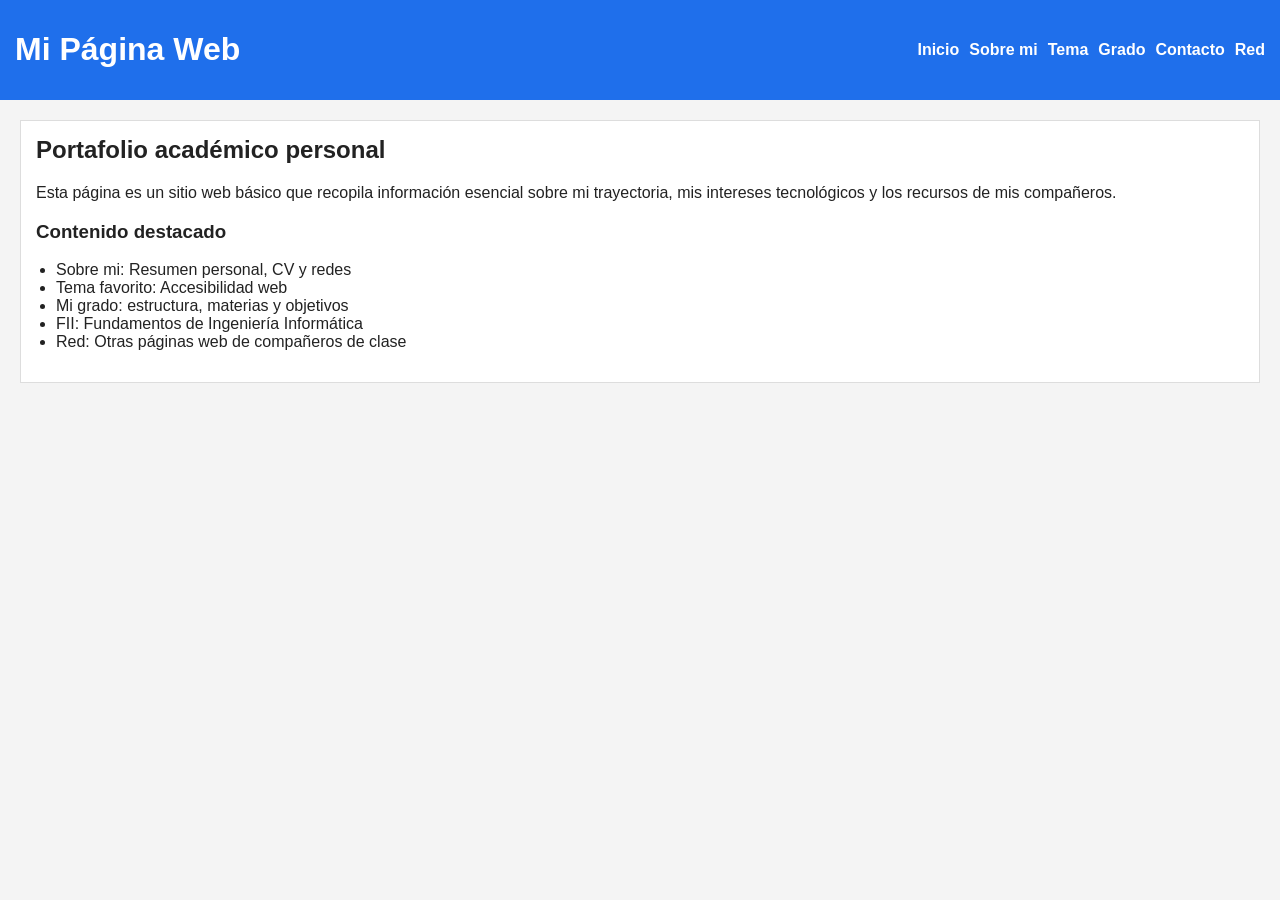
<file: docs/index.html>
<!DOCTYPE html>
<html lang="es">
<head>
  <meta charset="UTF-8">
  <meta name="viewport" content="width=device-width, initial-scale=1.0">
  <title>Mi Página Web</title>
  <link rel="stylesheet" href="css/styles.css">
</head>
<body>
  <header>
    <div class="navbar">
      <h1>Mi Página Web</h1>
      <ul class="nav-links">
        <li><a href="index.html">Inicio</a></li>
        <li><a href="public/about.html">Sobre mi</a></li>
        <li><a href="public/topic.html">Tema</a></li>
        <li><a href="public/degree.html">Grado</a></li>
        <li><a href="public/contact.html">Contacto</a></li>
        <li><a href="public/net.html">Red</a></li>
      </ul>
    </div>
  </header>

  <main>
    <section class="hero">
      <div>
        <h2>Portafolio académico personal</h2>
        <p>Esta página es un sitio web básico que recopila información esencial sobre mi trayectoria, mis intereses tecnológicos y los recursos de mis compañeros.</p>
      </div>
      <div>
        <h3>Contenido destacado</h3>
        <ul class="list">
          <li><span class="highlight">Sobre mi:</span> Resumen personal, CV y redes</li>
          <li><span class="highlight">Tema favorito:</span> Accesibilidad web</li>
          <li><span class="highlight">Mi grado:</span> estructura, materias y objetivos</li>
          <li><span class="highlight">FII:</span> Fundamentos de Ingeniería Informática</li>
          <li><span class="highlight">Red:</span> Otras páginas web de compañeros de clase</li>
        </ul>
      </div>
    </section>

  </main>

</body>
</html>
</file>
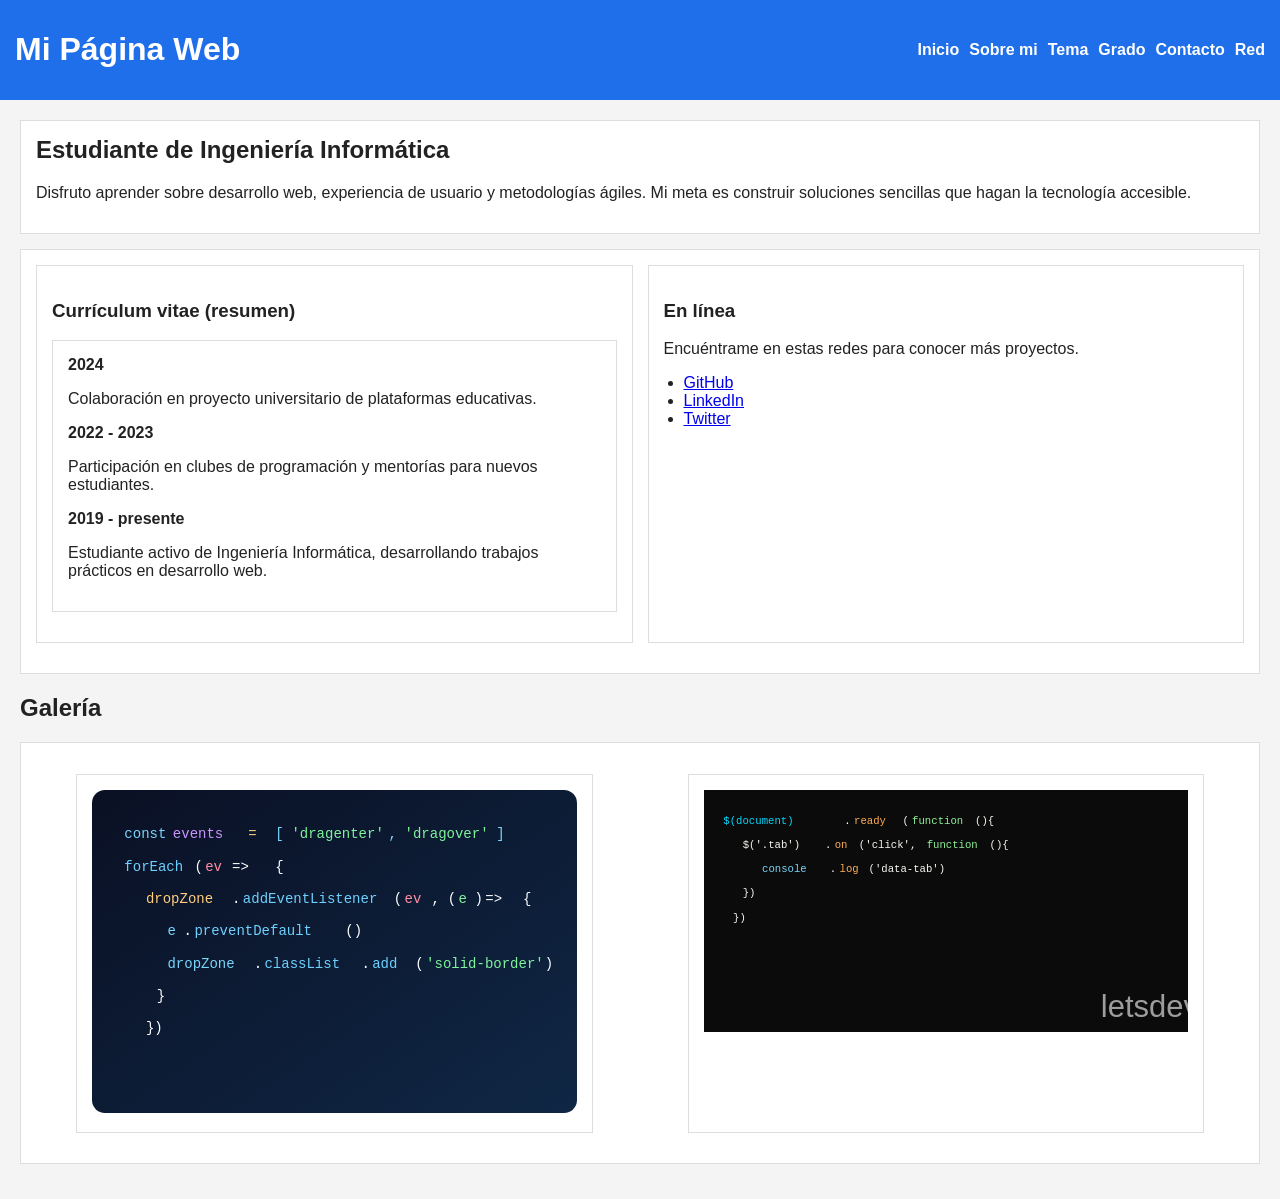
<file: docs/public/about.html>
<!DOCTYPE html>
<html lang="es">
<head>
  <meta charset="UTF-8">
  <meta name="viewport" content="width=device-width, initial-scale=1.0">
  <title>Acerca de mí</title>
  <link rel="stylesheet" href="../css/styles.css">
</head>
<body>
  <header>
    <div class="navbar">
      <h1>Mi Página Web</h1>
      <ul class="nav-links">
        <li><a href="../index.html">Inicio</a></li>
        <li><a href="about.html">Sobre mi</a></li>
        <li><a href="topic.html">Tema</a></li>
        <li><a href="degree.html">Grado</a></li>
        <li><a href="contact.html">Contacto</a></li>
        <li><a href="net.html">Red</a></li>
      </ul>
    </div>
  </header>

  <main>
    <section class="hero">
      <div>
        <h2>Estudiante de Ingeniería Informática</h2>
        <p>Disfruto aprender sobre desarrollo web, experiencia de usuario y metodologías ágiles. Mi meta es construir soluciones sencillas que hagan la tecnología accesible.</p>
      </div>
    </section>

    <section class="two-column">
      <article class="card">
        <h3>Currículum vitae (resumen)</h3>
        <div class="timeline">
          <div>
            <strong>2024</strong>
            <p>Colaboración en proyecto universitario de plataformas educativas.</p>
          </div>
          <div>
            <strong>2022 - 2023</strong>
            <p>Participación en clubes de programación y mentorías para nuevos estudiantes.</p>
          </div>
          <div>
            <strong>2019 - presente</strong>
            <p>Estudiante activo de Ingeniería Informática, desarrollando trabajos prácticos en desarrollo web.</p>
          </div>
        </div>
      </article>

      <article class="card">
        <h3>En línea</h3>
        <p class="subtle">Encuéntrame en estas redes para conocer más proyectos.</p>
        <ul class="list">
          <li><a href="https://github.com/" target="_blank" rel="noopener">GitHub</a></li>
          <li><a href="https://www.linkedin.com/" target="_blank" rel="noopener">LinkedIn</a></li>
          <li><a href="https://twitter.com/" target="_blank" rel="noopener">Twitter</a></li>
        </ul>
      </article>
    </section>

    <section>
      <h2 class="section-title">Galería</h2>
      <div class="two-column">
        <figure class="card">
          <img src="../images/code-screen-01.svg" alt="Pantalla oscura con fragmento de código colorido">
        </figure>
        <figure class="card">
          <img src="../images/code-screen-02.svg" alt="Pantalla con líneas de texto y logotipo letsdev">
        </figure>
      </div>
    </section>
  </main>
</body>
</html>
</file>
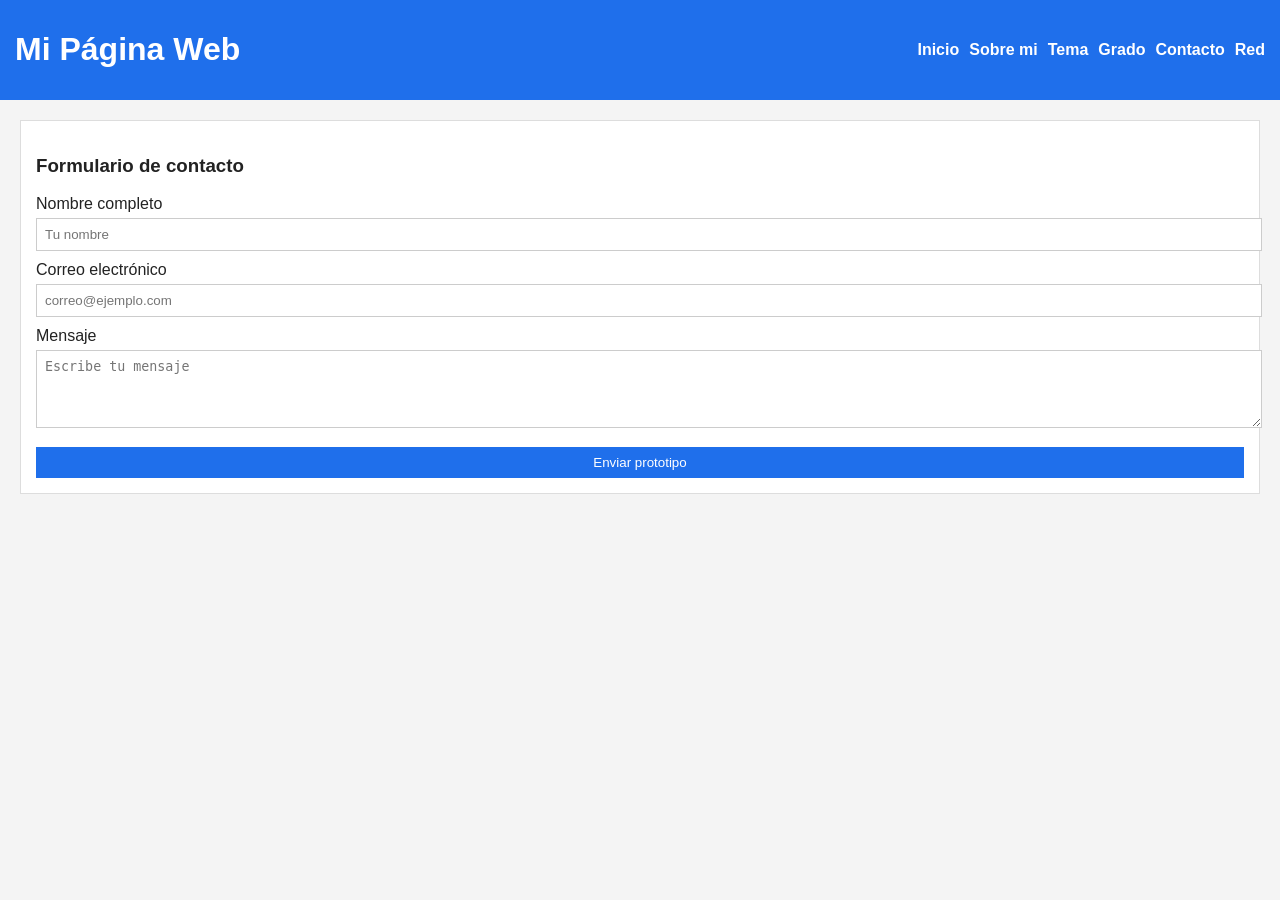
<file: docs/public/contact.html>
<!DOCTYPE html>
<html lang="es">
<head>
  <meta charset="UTF-8">
  <meta name="viewport" content="width=device-width, initial-scale=1.0">
  <title>Contacto</title>
  <link rel="stylesheet" href="../css/styles.css">
</head>
<body>
  <header>
    <div class="navbar">
      <h1>Mi Página Web</h1>
      <ul class="nav-links">
        <li><a href="../index.html">Inicio</a></li>
        <li><a href="about.html">Sobre mi</a></li>
        <li><a href="topic.html">Tema</a></li>
        <li><a href="degree.html">Grado</a></li>
        <li><a href="contact.html">Contacto</a></li>
        <li><a href="net.html">Red</a></li>
      </ul>
    </div>
  </header>

  <main>
    <section class="card">
      <h3>Formulario de contacto</h3>
      <form class="form">
        <label>
          Nombre completo
          <input type="text" placeholder="Tu nombre" required>
        </label>
        <label>
          Correo electrónico
          <input type="email" placeholder="correo@ejemplo.com" required>
        </label>
        <label>
          Mensaje
          <textarea rows="4" placeholder="Escribe tu mensaje"></textarea>
        </label>
        <button type="button">Enviar prototipo</button>
      </form>
    </section>
  </main>
</body>
</html>
</file>
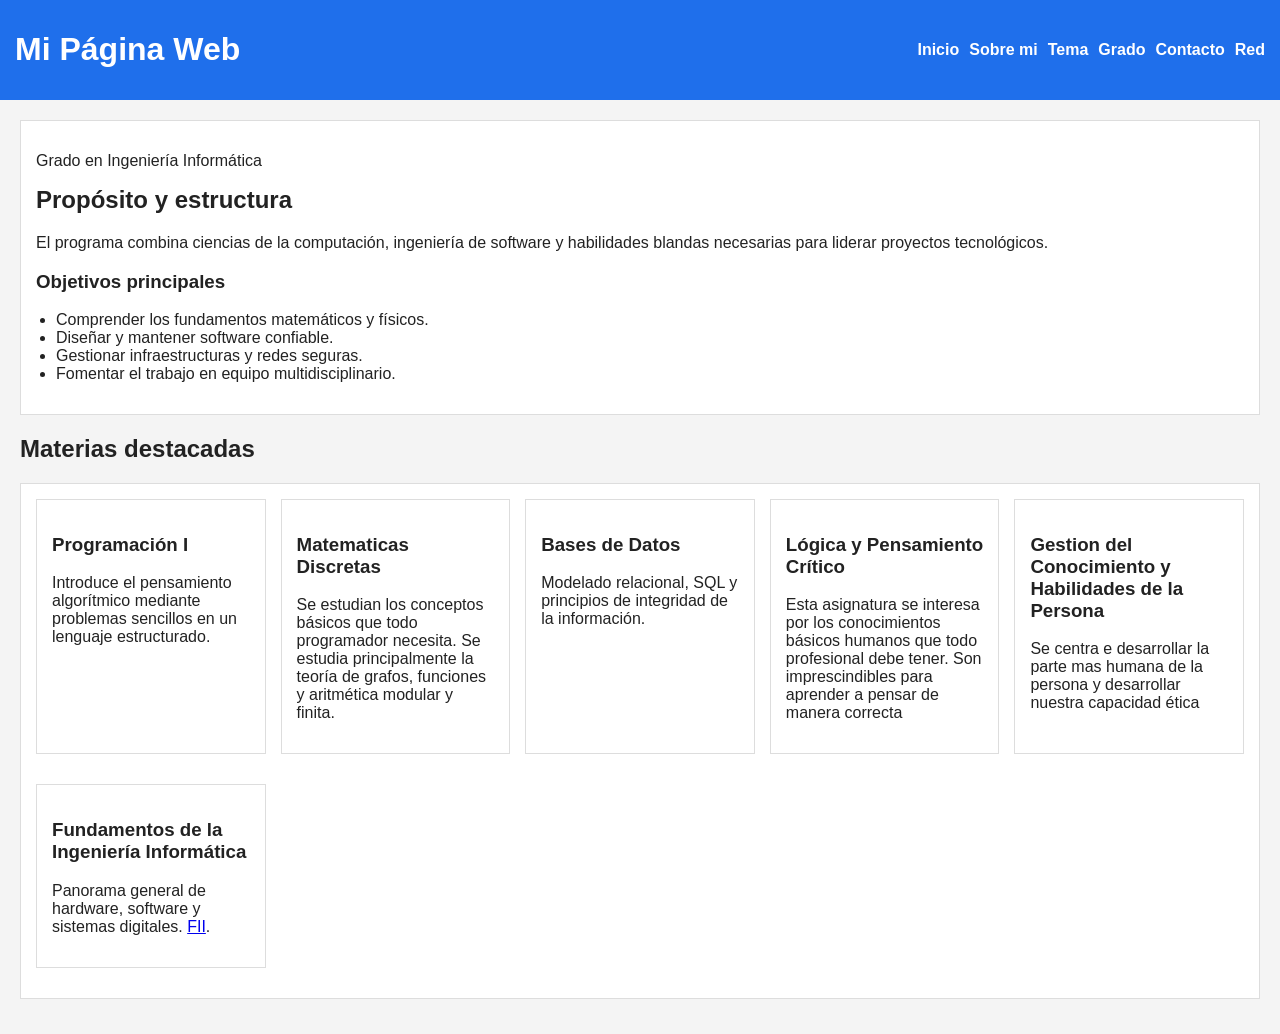
<file: docs/public/degree.html>
<!DOCTYPE html>
<html lang="es">
<head>
  <meta charset="UTF-8">
  <meta name="viewport" content="width=device-width, initial-scale=1.0">
  <title>Mi Grado</title>
  <link rel="stylesheet" href="../css/styles.css">
</head>
<body>
  <header>
    <div class="navbar">
      <h1>Mi Página Web</h1>
      <ul class="nav-links">
        <li><a href="../index.html">Inicio</a></li>
        <li><a href="about.html">Sobre mi</a></li>
        <li><a href="topic.html">Tema</a></li>
        <li><a href="degree.html">Grado</a></li>
        <li><a href="contact.html">Contacto</a></li>
        <li><a href="net.html">Red</a></li>
      </ul>
    </div>
  </header>

  <main>
    <section class="hero">
      <div>
        <p class="badge">Grado en Ingeniería Informática</p>
        <h2>Propósito y estructura</h2>
        <p>El programa combina ciencias de la computación, ingeniería de software y habilidades blandas necesarias para liderar proyectos tecnológicos.</p>
      </div>
      <div>
        <h3>Objetivos principales</h3>
        <ul class="list">
          <li>Comprender los fundamentos matemáticos y físicos.</li>
          <li>Diseñar y mantener software confiable.</li>
          <li>Gestionar infraestructuras y redes seguras.</li>
          <li>Fomentar el trabajo en equipo multidisciplinario.</li>
        </ul>
      </div>
    </section>

    <section>
      <h2 class="section-title">Materias destacadas</h2>
      <div class="card-grid">
        <article class="card">
          <h3>Programación I</h3>
          <p>Introduce el pensamiento algorítmico mediante problemas sencillos en un lenguaje estructurado.</p>
        </article>
        <article class="card">
          <h3>Matematicas Discretas</h3>
          <p>Se estudian los conceptos básicos que todo programador necesita. Se estudia principalmente la teoría de grafos, funciones y aritmética modular y finita.</p>
        </article>
        <article class="card">
          <h3>Bases de Datos</h3>
          <p>Modelado relacional, SQL y principios de integridad de la información.</p>
        </article>
        <article class="card">
          <h3>Lógica y Pensamiento Crítico</h3>
          <p>Esta asignatura se interesa por los conocimientos básicos humanos que todo profesional debe tener. Son imprescindibles para aprender a pensar de manera correcta</p>
        </article>
        <article class="card">
          <h3>Gestion del Conocimiento y Habilidades de la Persona</h3>
          <p>Se centra e desarrollar la parte mas humana de la persona y desarrollar nuestra capacidad ética</p>
        </article>
        <article class="card">
          <h3>Fundamentos de la Ingeniería Informática</h3>
          <p>Panorama general de hardware, software y sistemas digitales. <a class="highlight" href="fii.html">FII</a>.</p>
        </article>
      </div>
    </section>
  </main>
</body>
</html>
</file>
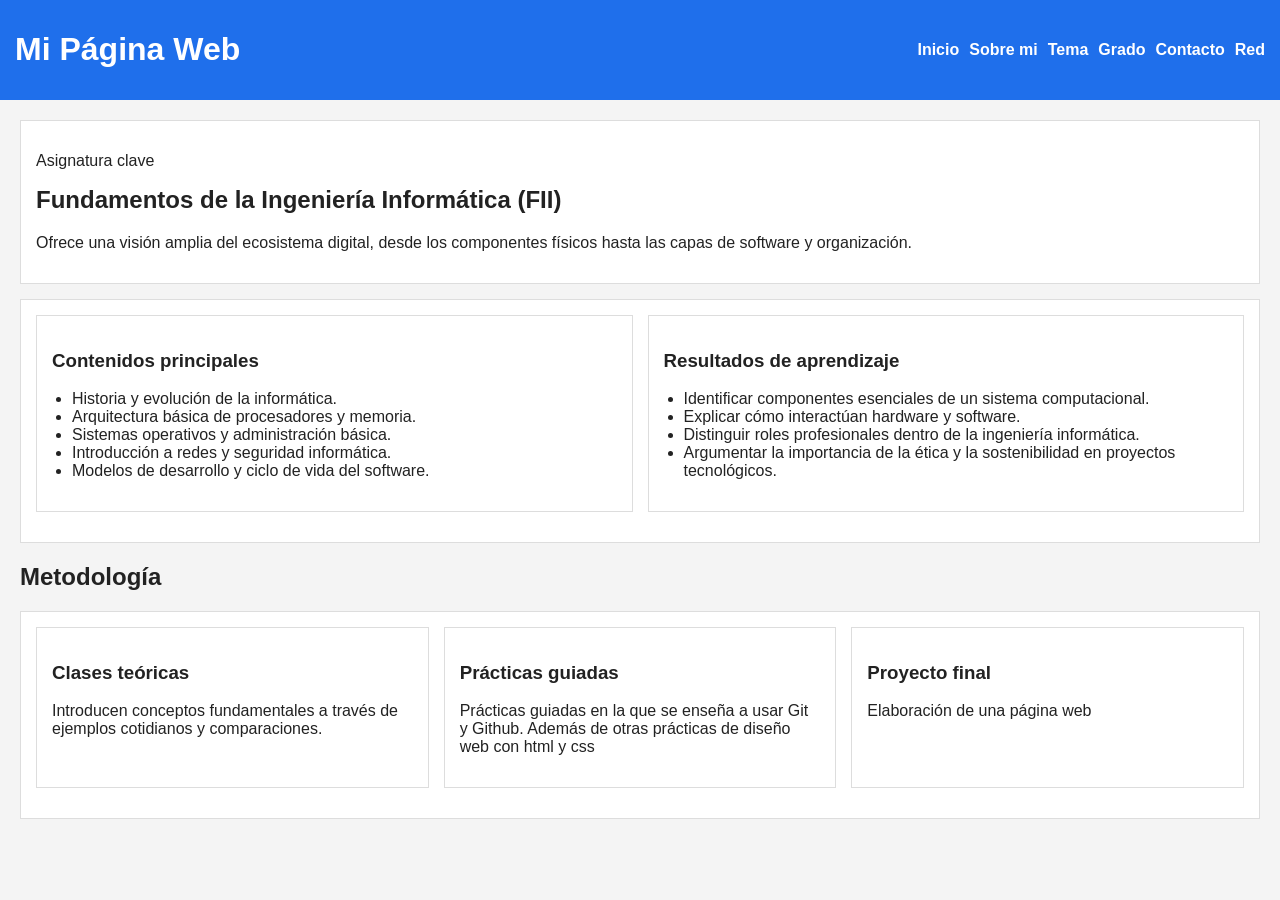
<file: docs/public/fii.html>
<!DOCTYPE html>
<html lang="es">
<head>
  <meta charset="UTF-8">
  <meta name="viewport" content="width=device-width, initial-scale=1.0">
  <title>Fundamentos de la Ingeniería Informática</title>
  <link rel="stylesheet" href="../css/styles.css">
</head>
<body>
  <header>
    <div class="navbar">
      <h1>Mi Página Web</h1>
      <ul class="nav-links">
        <li><a href="../index.html">Inicio</a></li>
        <li><a href="about.html">Sobre mi</a></li>
        <li><a href="topic.html">Tema</a></li>
        <li><a href="degree.html">Grado</a></li>
        <li><a href="contact.html">Contacto</a></li>
        <li><a href="net.html">Red</a></li>
      </ul>
    </div>
  </header>

  <main>
    <section class="hero">
      <div>
        <p class="badge">Asignatura clave</p>
        <h2>Fundamentos de la Ingeniería Informática (FII)</h2>
        <p>Ofrece una visión amplia del ecosistema digital, desde los componentes físicos hasta las capas de software y organización.</p>
      </div>
    </section>

    <section class="two-column">
      <article class="card">
        <h3>Contenidos principales</h3>
        <ul class="list">
          <li>Historia y evolución de la informática.</li>
          <li>Arquitectura básica de procesadores y memoria.</li>
          <li>Sistemas operativos y administración básica.</li>
          <li>Introducción a redes y seguridad informática.</li>
          <li>Modelos de desarrollo y ciclo de vida del software.</li>
        </ul>
      </article>
      <article class="card">
        <h3>Resultados de aprendizaje</h3>
        <ul class="list">
          <li>Identificar componentes esenciales de un sistema computacional.</li>
          <li>Explicar cómo interactúan hardware y software.</li>
          <li>Distinguir roles profesionales dentro de la ingeniería informática.</li>
          <li>Argumentar la importancia de la ética y la sostenibilidad en proyectos tecnológicos.</li>
        </ul>
      </article>
    </section>

    <section>
      <h2 class="section-title">Metodología</h2>
      <div class="card-grid">
        <article class="card">
          <h3>Clases teóricas</h3>
          <p>Introducen conceptos fundamentales a través de ejemplos cotidianos y comparaciones.</p>
        </article>
        <article class="card">
          <h3>Prácticas guiadas</h3>
          <p>Prácticas guiadas en la que se enseña a usar Git y Github. Además de otras prácticas de diseño web con html y css</p>
        </article>
        <article class="card">
          <h3>Proyecto final</h3>
          <p>Elaboración de una página web</p>
        </article>
      </div>
    </section>
  </main>
</body>
</html>
</file>
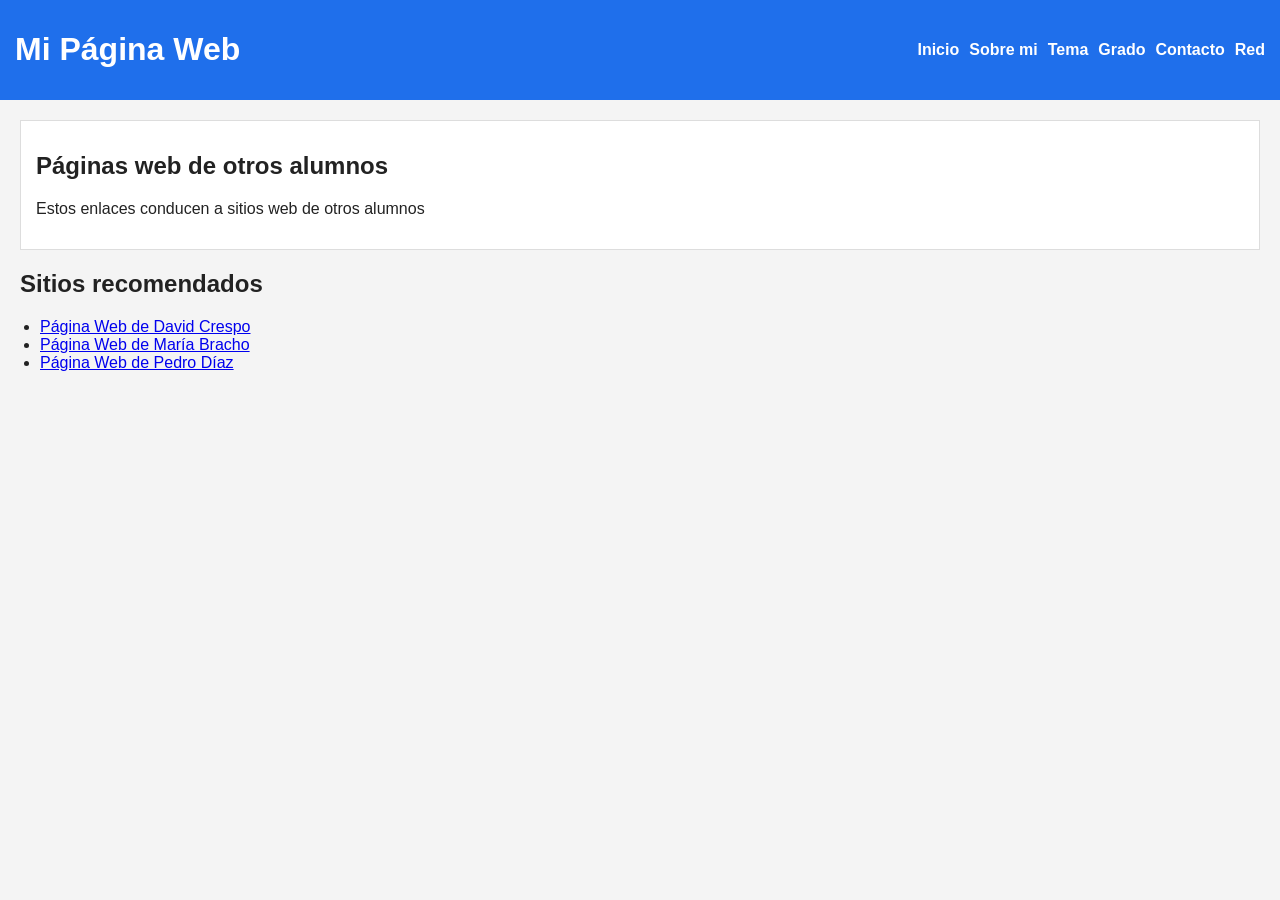
<file: docs/public/net.html>
<!DOCTYPE html>
<html lang="es">
<head>
  <meta charset="UTF-8">
  <meta name="viewport" content="width=device-width, initial-scale=1.0">
  <title>Red de compañeros</title>
  <link rel="stylesheet" href="../css/styles.css">
</head>
<body>
  <header>
    <div class="navbar">
      <h1>Mi Página Web</h1>
      <ul class="nav-links">
        <li><a href="../index.html">Inicio</a></li>
        <li><a href="about.html">Sobre mi</a></li>
        <li><a href="topic.html">Tema</a></li>
        <li><a href="degree.html">Grado</a></li>
        <li><a href="contact.html">Contacto</a></li>
        <li><a href="net.html">Red</a></li>
      </ul>
    </div>
  </header>

  <main>
    <section class="hero">
      <div>
        <p class="badge"></p>
        <h2>Páginas web de otros alumnos</h2>
        <p>Estos enlaces conducen a sitios web de otros alumnos</p>
      </div>
    </section>

    <section>
      <h2 class="section-title">Sitios recomendados</h2>
      <ul class="list">
        <li><a class="highlight" href="https://david-crespo-amaro.github.io/PrimeraWeb/" target="_blank" rel="noopener"> Página Web de David Crespo</a></li>
        <li><a class="highlight" href="https://maria-bracho-farina.github.io/PaginaWeb/index.html" target="_blank" rel="noopener">Página Web de María Bracho</a></li>
        <li><a class="highlight" href="https://pedro-diaz-perez.github.io/paginaweb/" target="_blank" rel="noopener">Página Web de Pedro Díaz</a></li>
      </ul>
    </section>
  </main>
</body>
</html>
</file>
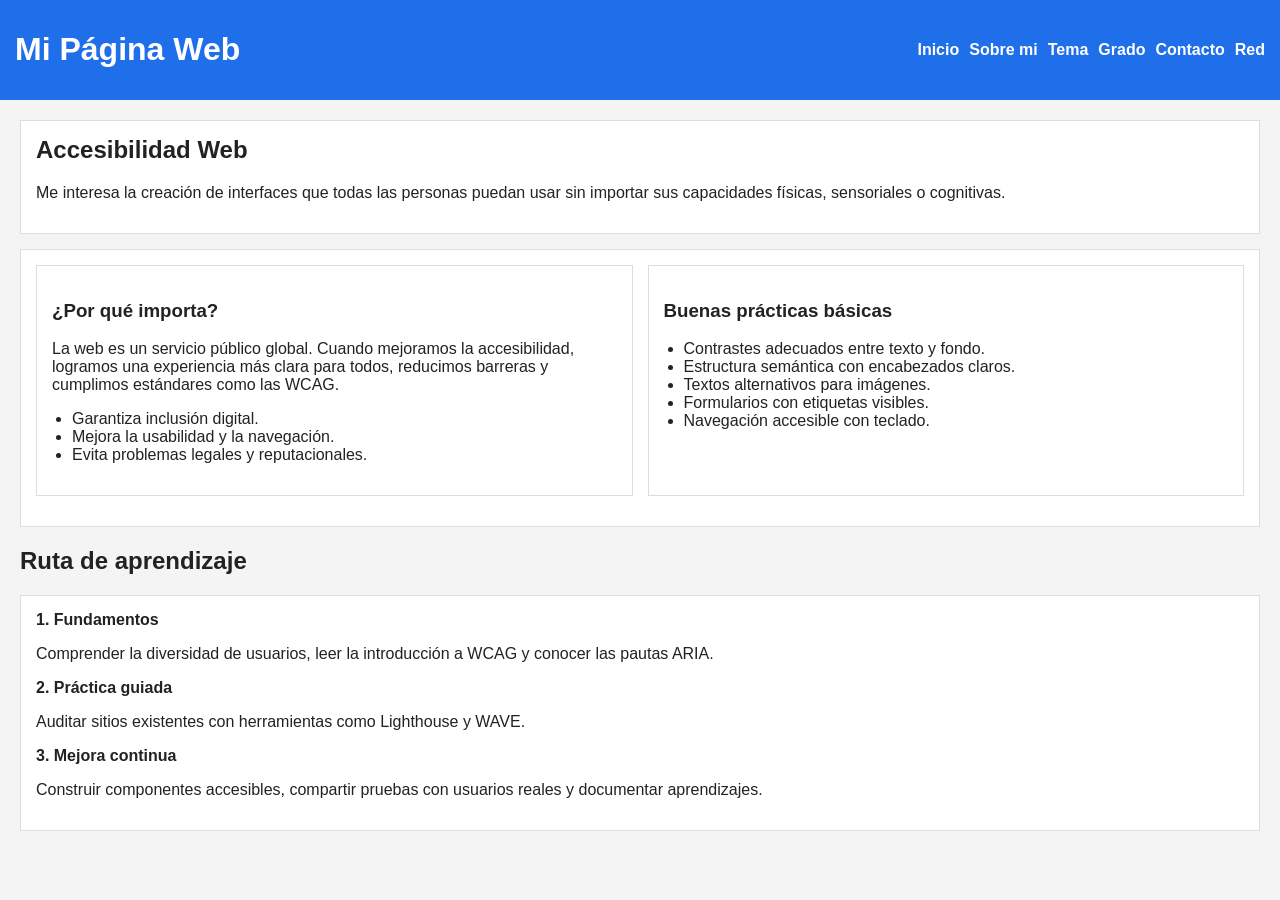
<file: docs/public/topic.html>
<!DOCTYPE html>
<html lang="es">
<head>
  <meta charset="UTF-8">
  <meta name="viewport" content="width=device-width, initial-scale=1.0">
  <title>Tema: Accesibilidad Web</title>
  <link rel="stylesheet" href="../css/styles.css">
</head>
<body>
  <header>
    <div class="navbar">
      <h1>Mi Página Web</h1>
      <ul class="nav-links">
        <li><a href="../index.html">Inicio</a></li>
        <li><a href="about.html">Sobre mi</a></li>
        <li><a href="topic.html">Tema</a></li>
        <li><a href="degree.html">Grado</a></li>
        <li><a href="contact.html">Contacto</a></li>
        <li><a href="net.html">Red</a></li>
      </ul>
    </div>
  </header>

  <main>
    <section class="hero">
      <div>
        <h2>Accesibilidad Web</h2>
        <p>Me interesa la creación de interfaces que todas las personas puedan usar sin importar sus capacidades físicas, sensoriales o cognitivas.</p>
      </div>
    </section>

    <section class="two-column">
      <article class="card">
        <h3>¿Por qué importa?</h3>
        <p>La web es un servicio público global. Cuando mejoramos la accesibilidad, logramos una experiencia más clara para todos, reducimos barreras y cumplimos estándares como las WCAG.</p>
        <ul class="list">
          <li>Garantiza inclusión digital.</li>
          <li>Mejora la usabilidad y la navegación.</li>
          <li>Evita problemas legales y reputacionales.</li>
        </ul>
      </article>
      <article class="card">
        <h3>Buenas prácticas básicas</h3>
        <ul class="list">
          <li>Contrastes adecuados entre texto y fondo.</li>
          <li>Estructura semántica con encabezados claros.</li>
          <li>Textos alternativos para imágenes.</li>
          <li>Formularios con etiquetas visibles.</li>
          <li>Navegación accesible con teclado.</li>
        </ul>
      </article>
    </section>

    <section>
      <h2 class="section-title">Ruta de aprendizaje</h2>
      <div class="timeline">
        <div>
          <strong>1. Fundamentos</strong>
          <p>Comprender la diversidad de usuarios, leer la introducción a WCAG y conocer las pautas ARIA.</p>
        </div>
        <div>
          <strong>2. Práctica guiada</strong>
          <p>Auditar sitios existentes con herramientas como Lighthouse y WAVE.</p>
        </div>
        <div>
          <strong>3. Mejora continua</strong>
          <p>Construir componentes accesibles, compartir pruebas con usuarios reales y documentar aprendizajes.</p>
        </div>
      </div>
    </section>
  </main>
</body>
</html>
</file>
<file: docs/css/styles.css>
body {
  font-family: Arial, Helvetica, sans-serif;
  margin: 0;
  padding: 0;
  background-color: #f4f4f4;
  color: #222;
}

header {
  background-color: #1f6feb;
  color: #fff;
  padding: 10px 15px;
}

.navbar {
  display: flex;
  justify-content: space-between;
  align-items: center;
  flex-wrap: wrap;
}

.nav-links {
  list-style: none;
  display: flex;
  gap: 10px;
  padding: 0;
  margin: 0;
}

.nav-links a {
  color: #fff;
  text-decoration: none;
  font-weight: bold;
}

main {
  padding: 20px;
}

.hero,
.card,
.two-column,
.card-grid,
.timeline {
  background-color: #fff;
  border: 1px solid #ddd;
  padding: 15px;
  margin-bottom: 15px;
}

.hero h2 {
  margin-top: 0;
}

.card-grid,
.two-column {
  display: grid;
  grid-template-columns: repeat(auto-fit, minmax(220px, 1fr));
  gap: 15px;
}

.card img {
  width: 100%;
  height: auto;
}

.list {
  padding-left: 20px;
}

.form label {
  display: block;
  margin-bottom: 10px;
}

.form input,
.form textarea,
.form button {
  width: 100%;
  padding: 8px;
  margin-top: 5px;
  border: 1px solid #ccc;
}

.form button {
  background-color: #1f6feb;
  color: #fff;
  border: none;
  cursor: pointer;
}

footer {
  text-align: center;
  padding: 10px;
  font-size: 0.9rem;
  color: #666;
}
</file>
